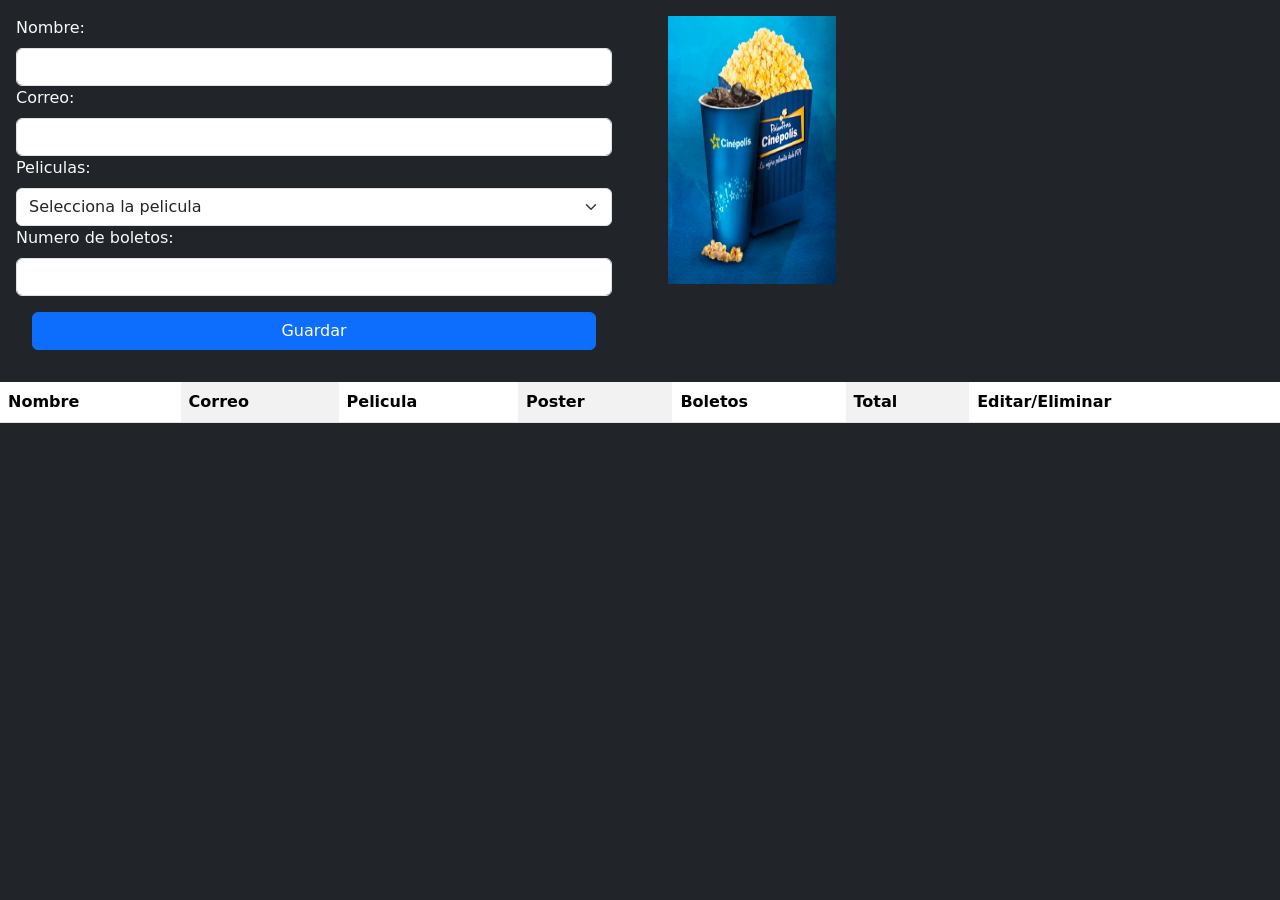
<file: index.html>
<!DOCTYPE html>
<html lang="es">
  <head>
    <meta charset="UTF-8" />
    <meta name="viewport" content="width=device-width, initial-scale=1.0" />
    <meta name="theme-color" content="#212529" />
    <title>Cine</title>
    <link rel="shortcut icon" href="./assets/icons/512x512.png" type="image/x-icon">
    <link
      href="https://cdn.jsdelivr.net/npm/bootstrap@5.3.2/dist/css/bootstrap.min.css"
      rel="stylesheet"
      integrity="sha384-T3c6CoIi6uLrA9TneNEoa7RxnatzjcDSCmG1MXxSR1GAsXEV/Dwwykc2MPK8M2HN"
      crossorigin="anonymous"
    />
    <link rel="manifest" href="manifest.json">
  </head>
  <body class="bg-dark text-light">
    <main>
      <section class="row">
        <article class="col formularioPelicula">
          <form class="m-3" id="miFormulario">
            <label class="form-label" for="nombre">Nombre:</label>
            <input class="form-control" type="text" id="nombre" name="nombre" />

            <label class="form-label" for="correo">Correo:</label>
            <input
              class="form-control"
              type="email"
              id="correo"
              name="correo"
            />

            <label class="form-label" for="peliculas">Peliculas:</label>
            <select class="form-select" name="peliculas" id="peliculas">
              <option value="" disabled selected>Selecciona la pelicula</option>
              <option value="La monja II">La monja II</option>
              <option value="Saw X: El juego del miedo">
                Saw X: El juego del miedo
              </option>
              <option value="PAW Patrol: La súper película">
                PAW Patrol: La súper película
              </option>
              <option value="El exorcista: Creyentes">
                El exorcista: Creyentes
              </option>
              <option value="Los indestructibles 4">
                Los indestructibles 4
              </option>
            </select>

            <label class="form-label" for="boletos">Numero de boletos:</label>
            <input
              class="form-control"
              type="number"
              id="boletos"
              name="boletos"
              min="1"
              max="50"
            />
            <div class="d-grid gap-2">
              <input
                class="btn btn-primary m-3"
                type="submit"
                value="Guardar"
              />
            </div>
          </form>
        </article>
        <article class="col">
          <article class="imagenPelicula">
            <img
              class="p-3"
              id="posterPelicula"
              src="assets/imgs/defaullt.webp"
              alt=""
              width="200px"
              height="300px"
            />
          </article>
        </article>
      </section>

      <section class="d-grid gap-2 mb-3">
        <article class="table-responsive">
          <table class="table table-striped-columns" id="tabla">
            <thead>
              <tr>
                <th>Nombre</th>
                <th>Correo</th>
                <th>Pelicula</th>
                <th>Poster</th>
                <th>Boletos</th>
                <th>Total</th>
                <th>Editar/Eliminar</th>
              </tr>
            </thead>
            <tbody id="miTabla"></tbody>
          </table>
        </article>
      </section>
    </main>

    <div class="posters" style="display: none">
      <img src="./assets/imgs/lamonjaII.jpg" alt="" />
      <img src="assets/imgs/SawX.jpg" alt="" />
      <img src="assets/imgs/PAWPatrol.jpg" alt="" />
      <img src="assets/imgs/elexorcista.jpg" alt="" />
      <img src="assets/imgs/Losindestructibles4.jpg" alt="" />
    </div>

    <script src="js/app.js"></script>
  </body>
</html>
</file>
